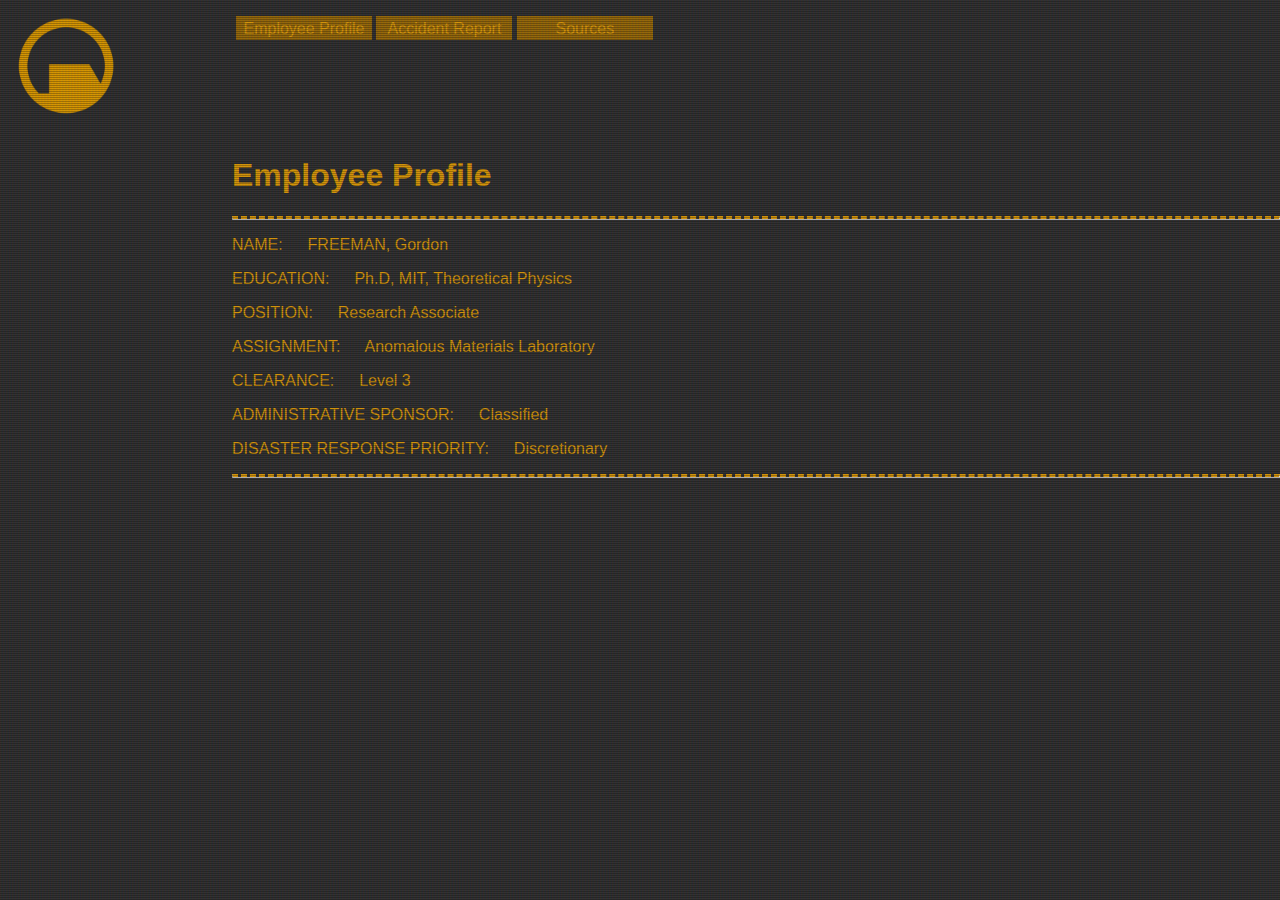
<file: index.html>
<!DOCTYPE html>
<html lang="en">
<head>
    <meta charset="UTF-8">
    <meta http-equiv="X-UA-Compatible" content="IE=edge">
    <meta name="viewport" content="width=device-width, initial-scale=1.0">
    <link rel="stylesheet" href="./styles/styles.css">
    <script src="./js/main.js" defer="defer"></script>
    
    <title>Employee Directory - Gordon Freeman</title>
</head>
<body class="crt">
    <audio id="launch_glow1" src="./assets/sound/launch_glow1.wav"></audio>
    <audio id="wpn_select"src="./assets/sound/wpn_select.wav"></audio>
    
    <header>
        <nav class="navbar">
            <div id="logo">
                <img src="./assets/images/BMRF-Logo.png" alt="BMRF Logo">
            </div>
            <div class="navbar-links">
                <ul>
                    <li id="test" class="hl-button"><a href="#">Employee Profile</a></li>
                    <li class="hl-button"><a href="report.html">Accident Report</a></li>
                    <li class="hl-button"><a href="sources.html">Sources</a></li>
                </ul>
            </div>
        </nav>
    </header>
    
    </script>
    <section class="main-content">
        <h1>Employee Profile</h1>        
        <hr class="dashed">
        <p>NAME: &emsp; FREEMAN, Gordon</p>
        <p>EDUCATION: &emsp; Ph.D, MIT, Theoretical Physics</p>
        <p>POSITION: &emsp; Research Associate</p>
        <p>ASSIGNMENT: &emsp; Anomalous Materials Laboratory</p>
        <p>CLEARANCE: &emsp; Level 3</p>
        <p>ADMINISTRATIVE SPONSOR: &emsp; Classified</p>
        <p>DISASTER RESPONSE PRIORITY: &emsp; Discretionary</p>
        <hr class="dashed">

    </section>
</body>
</html>
</file>
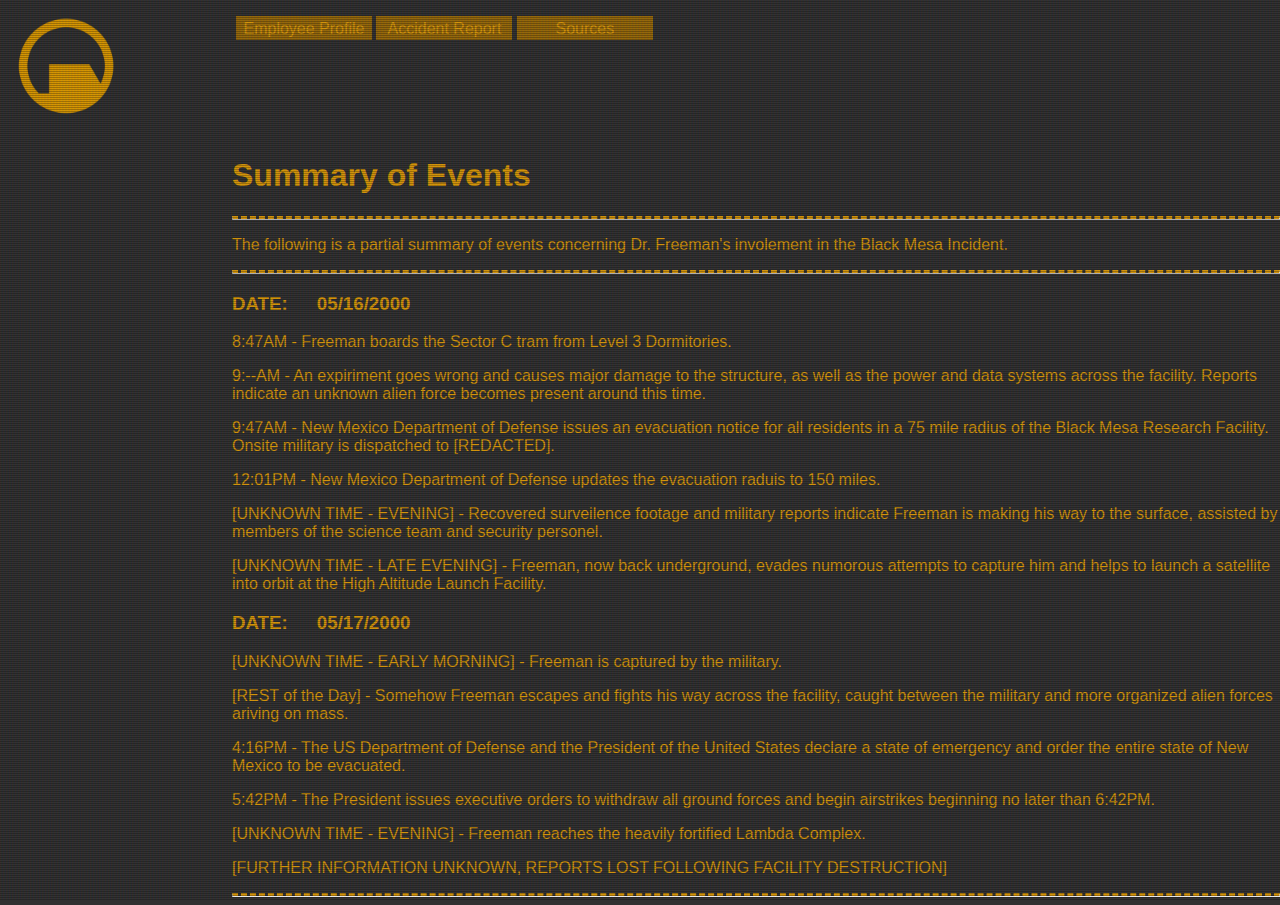
<file: report.html>
<!DOCTYPE html>
<html lang="en">
<head>
    <meta charset="UTF-8">
    <meta http-equiv="X-UA-Compatible" content="IE=edge">
    <meta name="viewport" content="width=device-width, initial-scale=1.0">
    <link rel="stylesheet" href="./styles/styles.css">
    <script src="./js/main.js" defer="defer"></script>
    <title>Summary of Events</title>
</head>
<body class="crt">
    <audio id="launch_glow1" src="./assets/sound/launch_glow1.wav"></audio>
    <audio id="wpn_select"src="./assets/sound/wpn_select.wav"></audio>
    <header>
        <nav class="navbar">
            <div id="logo">
                <img src="./assets/images/BMRF-Logo.png" alt="BMRF Logo">
            </div>
            <div class="navbar-links">
                <ul>
                    <li class="hl-button"><a href="index.html">Employee Profile</a></li>
                    <li class="hl-button"><a href="#">Accident Report</a></li>
                    <li class="hl-button"><a href="sources.html">Sources</a></li>
                </ul>
            </div>
        </nav>
    </header>

    <section class="main-content">
        <h1>Summary of Events</h1>        
        <hr class="dashed">
        <p>The following is a partial summary of events concerning Dr. Freeman's involement in the Black Mesa Incident.</p>
        <hr class="dashed">
        <h3>DATE: &emsp; 05/16/2000</h3>
        <p>8:47AM - Freeman boards the Sector C tram from Level 3 Dormitories.</p>
        <p>9:--AM - An expiriment goes wrong and causes major damage to the structure, 
            as well as the power and data systems across the facility.
            Reports indicate an unknown alien force becomes present around this time.</p>
        <p>9:47AM - New Mexico Department of Defense issues an evacuation notice 
            for all residents in a 75 mile radius of the Black Mesa Research Facility.
            Onsite military is dispatched to [REDACTED].</p>
        <p>12:01PM - New Mexico Department of Defense updates the evacuation raduis to 150 miles.</p>
        <p>[UNKNOWN TIME - EVENING] - Recovered surveilence footage and military reports indicate 
            Freeman is making his way to the surface, assisted by members of the science team and security personel.</p>
        </p>
        <p>[UNKNOWN TIME - LATE EVENING] - Freeman, now back underground, evades numorous attempts to capture him
            and helps to launch a satellite into orbit at the High Altitude Launch Facility.</p>
        
        <h3>DATE: &emsp; 05/17/2000</h3>
        <p>[UNKNOWN TIME - EARLY MORNING] - Freeman is captured by the military.</p>
        <p>[REST of the Day] - Somehow Freeman escapes and fights his way across the facility,
             caught between the military and more organized alien forces ariving on mass.</p>
        <p>4:16PM -  The US Department of Defense and the President of the United States declare a state of emergency
            and order the entire state of New Mexico to be evacuated.</p>
        <p>5:42PM - The President issues executive orders to withdraw all ground forces
            and begin airstrikes beginning no later than 6:42PM.</p>
        <p>[UNKNOWN TIME - EVENING] - Freeman reaches the heavily fortified Lambda Complex.</p>
        <p>[FURTHER INFORMATION UNKNOWN, REPORTS LOST FOLLOWING FACILITY DESTRUCTION]</p>
        <hr class="dashed">
    </section>
</body>
</html>
</file>
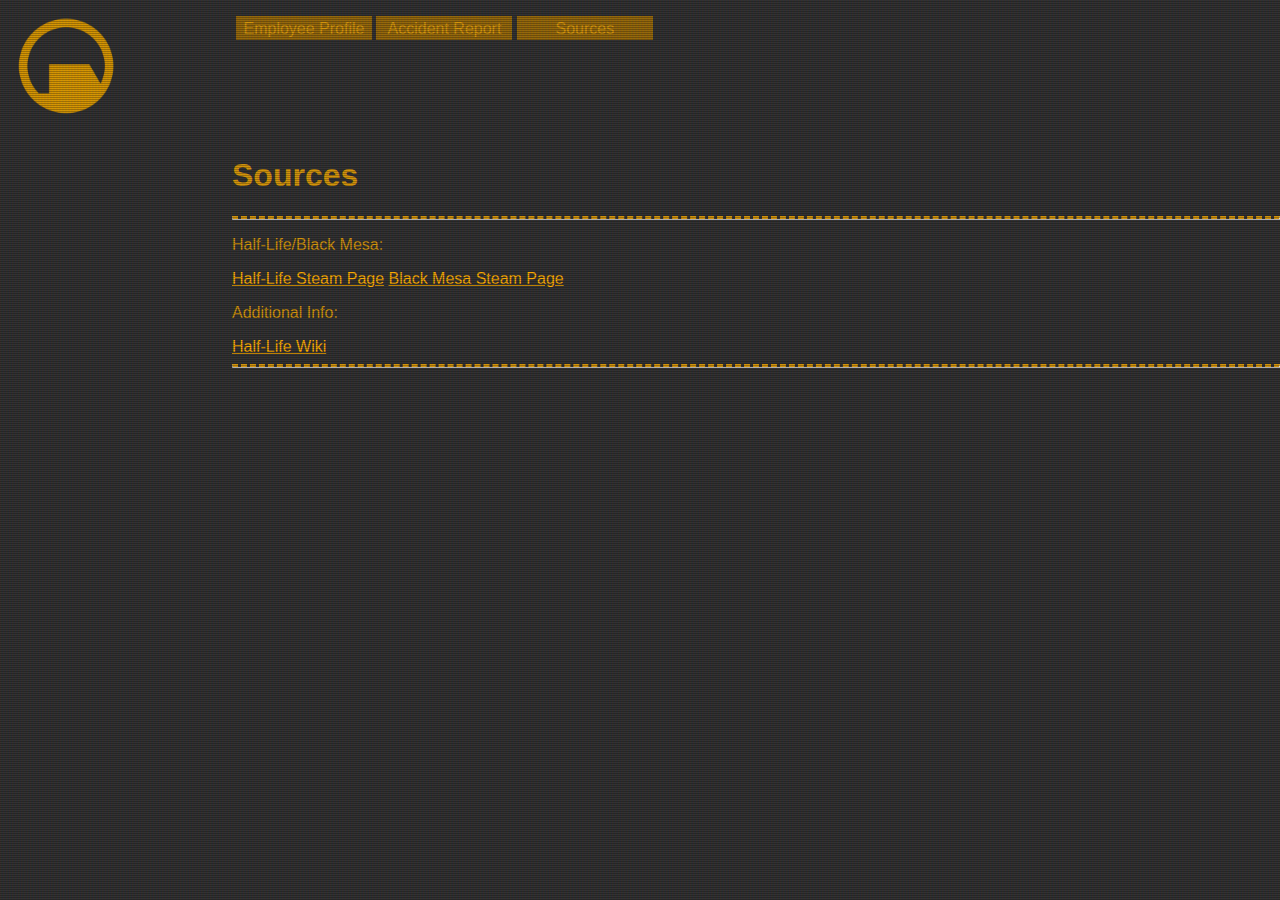
<file: sources.html>
<!DOCTYPE html>
<html lang="en">
<head>
    <meta charset="UTF-8">
    <meta http-equiv="X-UA-Compatible" content="IE=edge">
    <meta name="viewport" content="width=device-width, initial-scale=1.0">
    <link rel="stylesheet" href="./styles/styles.css">
    <script src="./js/main.js" defer="defer"></script>
    <title>Sources</title>
</head>
<body class="crt">
    <audio id="launch_glow1" src="./assets/sound/launch_glow1.wav"></audio>
    <audio id="wpn_select"src="./assets/sound/wpn_select.wav"></audio>
    <header>
        <nav class="navbar">
            <div id="logo">
                <img src="./assets/images/BMRF-Logo.png" alt="BMRF Logo">
            </div>
            <div class="navbar-links">
                <ul>
                    <li class="hl-button"><a href="index.html">Employee Profile</a></li>
                    <li class="hl-button"><a href="report.html">Accident Report</a></li>
                    <li class="hl-button"><a href="#">Sources</a></li>
                </ul>
            </div>
        </nav>
    </header> 

    <section class="main-content">
        <h1>Sources</h1>        
        <hr class="dashed">
        <section id="sources">
            <p>Half-Life/Black Mesa:</p>
            <a href="https://store.steampowered.com/app/70/HalfLife/">Half-Life Steam Page</a>
            <a href="https://store.steampowered.com/app/362890/Black_Mesa/">Black Mesa Steam Page</a>
            <p>Additional Info:</p>
            <a href="https://half-life.fandom.com/wiki/Black_Mesa_Incident">Half-Life Wiki</a>
        </section>
        <hr class="dashed">
    </section>
</body>
</html>
</file>
<file: styles/styles.css>
body {
    margin: 0;
    padding: 0;
    background-color: rgb(49, 49, 49);
    font-family: 'Roboto', sans-serif;
}

.navbar {
    display: flex;
    justify-content: left;
    gap: 4em;
    align-items: top;
}
#logo img {
    width: 100px;
    height: 100px;

    padding: 1rem;
}
    
.navbar-links {

    justify-content: left;
    list-style: none;
    align-items: right;
    
}


li {
    display: inline-block;
    height: 1em;
    width: 8em;
    background-color: rgb(150, 105, 10);
    padding: .25rem;
    text-align: center;

}

.navbar-links li a {
    text-decoration: none;
    color: rgb(214, 150, 9);
    display: block;
}

.navbar-links li:hover {
    height: 2em;
}
.navbar-links li:hover a {
    color: rgb(255, 174, 0);
}

.main-content {
    display: block;
    color: rgb(214, 150, 9);
    padding-left: 14.5em;
}


.main-content a {
    color: rgb(255, 174, 0);

}

hr.dashed {
    border-top: 3px dashed rgb(214, 150, 9);
    text-decoration: none;
}
 
@keyframes flicker {
    0% {
      opacity: 0.27861;
    }
    5% {
      opacity: 0.34769;
    }
    10% {
      opacity: 0.23604;
    }
    15% {
      opacity: 0.90626;
    }
    20% {
      opacity: 0.18128;
    }
    25% {
      opacity: 0.83891;
    }
    30% {
      opacity: 0.65583;
    }
    35% {
      opacity: 0.67807;
    }
    40% {
      opacity: 0.26559;
    }
    45% {
      opacity: 0.84693;
    }
    50% {
      opacity: 0.96019;
    }
    55% {
      opacity: 0.08594;
    }
    60% {
      opacity: 0.20313;
    }
    65% {
      opacity: 0.71988;
    }
    70% {
      opacity: 0.53455;
    }
    75% {
      opacity: 0.37288;
    }
    80% {
      opacity: 0.71428;
    }
    85% {
      opacity: 0.70419;
    }
    90% {
      opacity: 0.7003;
    }
    95% {
      opacity: 0.36108;
    }
    100% {
      opacity: 0.24387;
    }
  }
  @keyframes textShadow {
    0% {
      text-shadow: 0.4389924193300864px 0 1px rgba(0,30,255,0.5), -0.4389924193300864px 0 1px rgba(255,0,80,0.3), 0 0 3px;
    }
    5% {
      text-shadow: 2.7928974010788217px 0 1px rgba(0,30,255,0.5), -2.7928974010788217px 0 1px rgba(255,0,80,0.3), 0 0 3px;
    }
    10% {
      text-shadow: 0.02956275843481219px 0 1px rgba(0,30,255,0.5), -0.02956275843481219px 0 1px rgba(255,0,80,0.3), 0 0 3px;
    }
    15% {
      text-shadow: 0.40218538552878136px 0 1px rgba(0,30,255,0.5), -0.40218538552878136px 0 1px rgba(255,0,80,0.3), 0 0 3px;
    }
    20% {
      text-shadow: 3.4794037899852017px 0 1px rgba(0,30,255,0.5), -3.4794037899852017px 0 1px rgba(255,0,80,0.3), 0 0 3px;
    }
    25% {
      text-shadow: 1.6125630401149584px 0 1px rgba(0,30,255,0.5), -1.6125630401149584px 0 1px rgba(255,0,80,0.3), 0 0 3px;
    }
    30% {
      text-shadow: 0.7015590085143956px 0 1px rgba(0,30,255,0.5), -0.7015590085143956px 0 1px rgba(255,0,80,0.3), 0 0 3px;
    }
    35% {
      text-shadow: 3.896914047650351px 0 1px rgba(0,30,255,0.5), -3.896914047650351px 0 1px rgba(255,0,80,0.3), 0 0 3px;
    }
    40% {
      text-shadow: 3.870905614848819px 0 1px rgba(0,30,255,0.5), -3.870905614848819px 0 1px rgba(255,0,80,0.3), 0 0 3px;
    }
    45% {
      text-shadow: 2.231056963361899px 0 1px rgba(0,30,255,0.5), -2.231056963361899px 0 1px rgba(255,0,80,0.3), 0 0 3px;
    }
    50% {
      text-shadow: 0.08084290417898504px 0 1px rgba(0,30,255,0.5), -0.08084290417898504px 0 1px rgba(255,0,80,0.3), 0 0 3px;
    }
    55% {
      text-shadow: 2.3758461067427543px 0 1px rgba(0,30,255,0.5), -2.3758461067427543px 0 1px rgba(255,0,80,0.3), 0 0 3px;
    }
    60% {
      text-shadow: 2.202193051050636px 0 1px rgba(0,30,255,0.5), -2.202193051050636px 0 1px rgba(255,0,80,0.3), 0 0 3px;
    }
    65% {
      text-shadow: 2.8638780614874975px 0 1px rgba(0,30,255,0.5), -2.8638780614874975px 0 1px rgba(255,0,80,0.3), 0 0 3px;
    }
    70% {
      text-shadow: 0.48874025155497314px 0 1px rgba(0,30,255,0.5), -0.48874025155497314px 0 1px rgba(255,0,80,0.3), 0 0 3px;
    }
    75% {
      text-shadow: 1.8948491305757957px 0 1px rgba(0,30,255,0.5), -1.8948491305757957px 0 1px rgba(255,0,80,0.3), 0 0 3px;
    }
    80% {
      text-shadow: 0.0833037308038857px 0 1px rgba(0,30,255,0.5), -0.0833037308038857px 0 1px rgba(255,0,80,0.3), 0 0 3px;
    }
    85% {
      text-shadow: 0.09769827255241735px 0 1px rgba(0,30,255,0.5), -0.09769827255241735px 0 1px rgba(255,0,80,0.3), 0 0 3px;
    }
    90% {
      text-shadow: 3.443339761481782px 0 1px rgba(0,30,255,0.5), -3.443339761481782px 0 1px rgba(255,0,80,0.3), 0 0 3px;
    }
    95% {
      text-shadow: 2.1841838852799786px 0 1px rgba(0,30,255,0.5), -2.1841838852799786px 0 1px rgba(255,0,80,0.3), 0 0 3px;
    }
    100% {
      text-shadow: 2.6208764473832513px 0 1px rgba(0,30,255,0.5), -2.6208764473832513px 0 1px rgba(255,0,80,0.3), 0 0 3px;
    }
  }
  .crt::after {
    content: " ";
    display: block;
    position: absolute;
    top: 0;
    left: 0;
    bottom: 0;
    right: 0;
    background: rgba(18, 16, 16, 0.1);
    opacity: 0;
    z-index: 2;
    pointer-events: none;
    animation: flicker 0.15s infinite;
  }
  .crt::before {
    content: " ";
    display: block;
    position: absolute;
    top: 0;
    left: 0;
    bottom: 0;
    right: 0;
    background: linear-gradient(rgba(18, 16, 16, 0) 50%, rgba(0, 0, 0, 0.25) 50%), linear-gradient(90deg, rgba(255, 0, 0, 0.06), rgba(0, 255, 0, 0.02), rgba(0, 0, 255, 0.06));
    z-index: 2;
    background-size: 100% 2px, 3px 100%;
    pointer-events: none;
  }
  .crt {
    animation: textShadow 1.6s infinite;
  }
</file>
